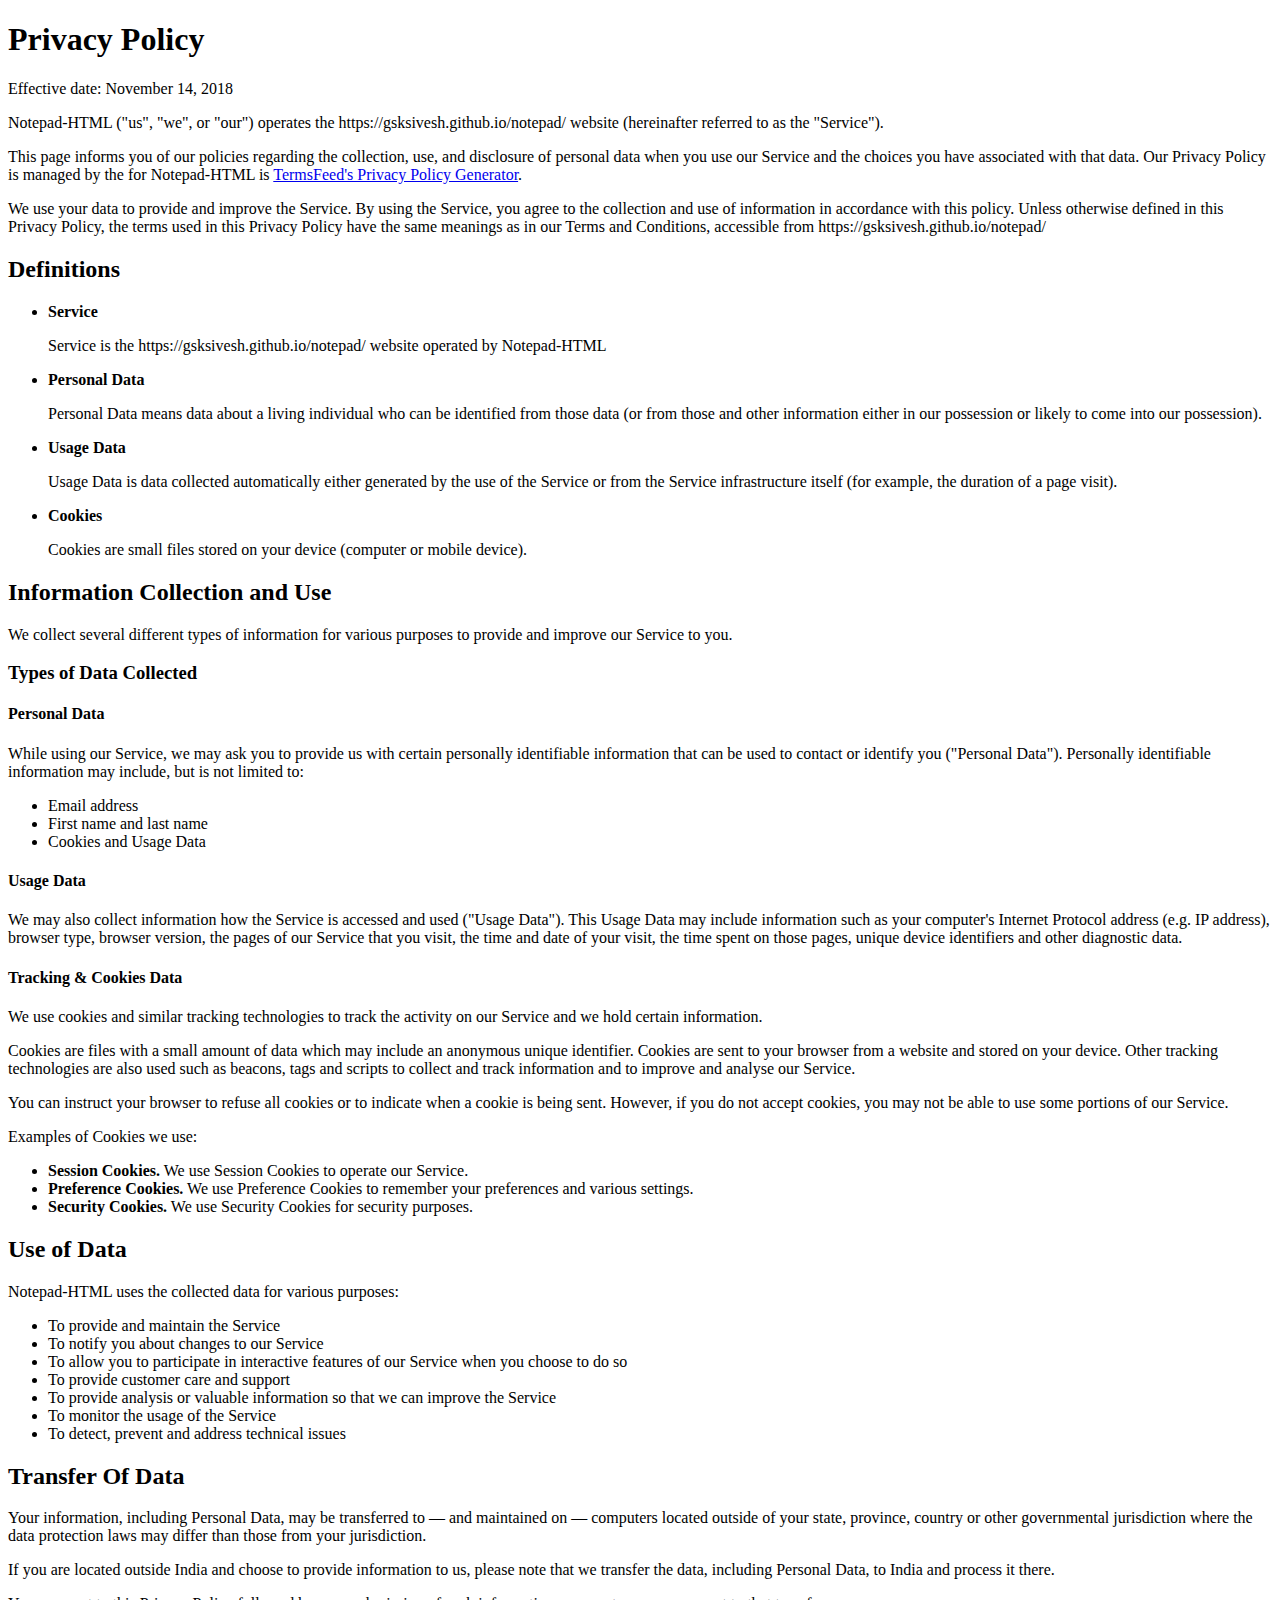
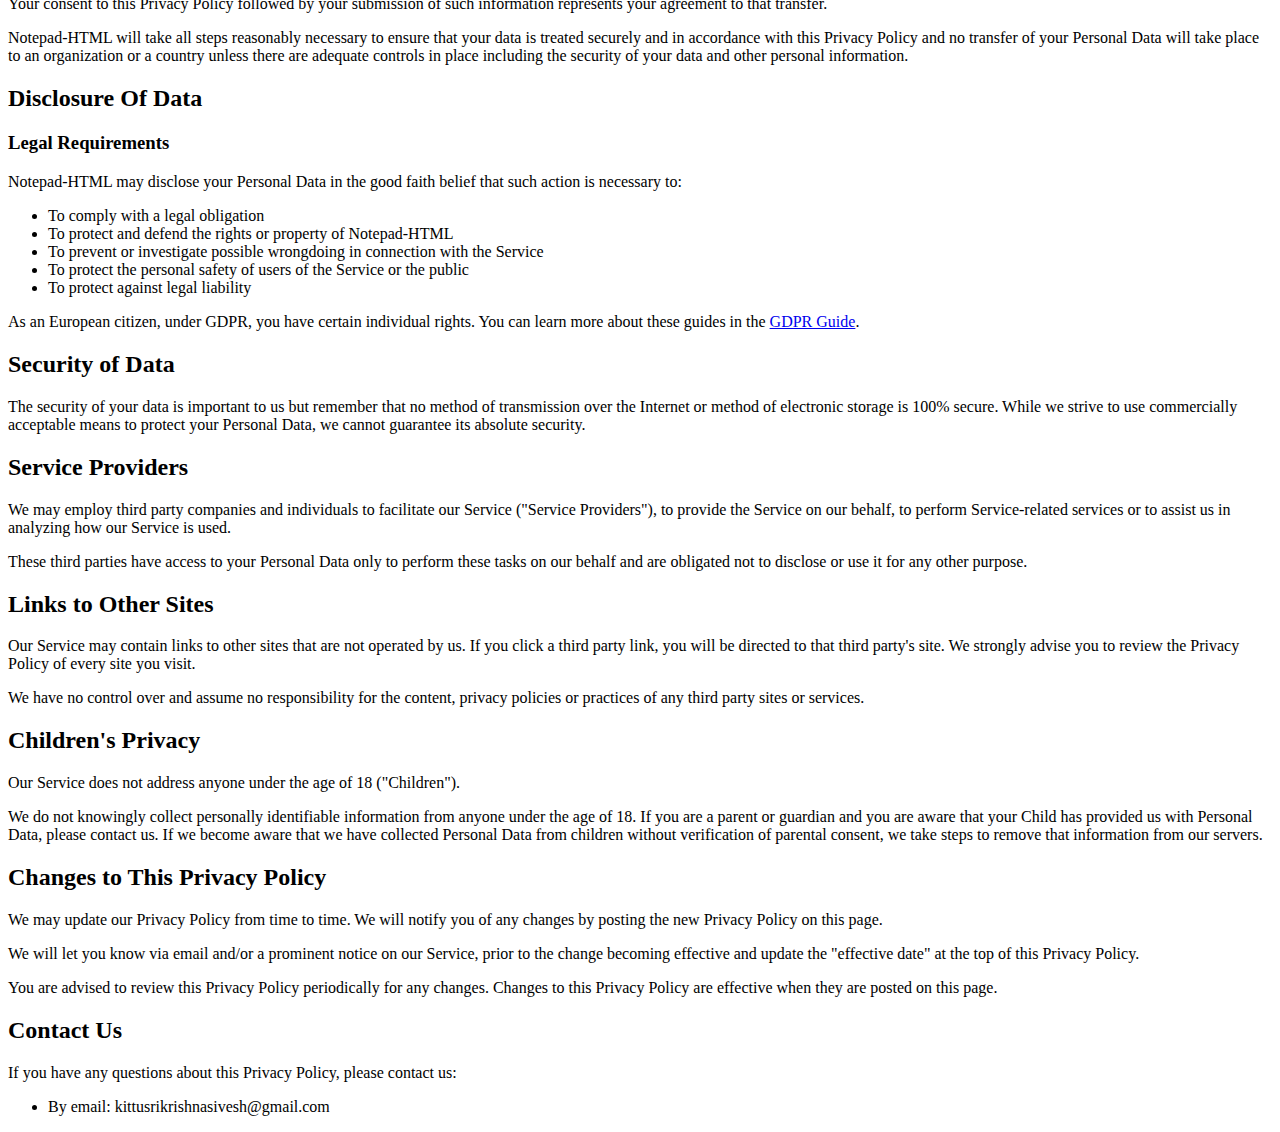
<file: privacy-policy.html>
<!DOCTYPE html>
<html lang="en">
<head>
    <meta charset="UTF-8">
    <title>Privacy Policy</title>
</head>
<body>
<h1>Privacy Policy</h1>


<p>Effective date: November 14, 2018</p>


<p>Notepad-HTML ("us", "we", or "our") operates the https://gsksivesh.github.io/notepad/ website (hereinafter referred to as the "Service").</p>

<p>This page informs you of our policies regarding the collection, use, and disclosure of personal data when you use our Service and the choices you have associated with that data. Our Privacy Policy is managed by the  for Notepad-HTML is <a href="https://termsfeed.com/privacy-policy/generator/privacy-policy.html">TermsFeed's Privacy Policy Generator</a>.</p>

<p>We use your data to provide and improve the Service. By using the Service, you agree to the collection and use of information in accordance with this policy. Unless otherwise defined in this Privacy Policy, the terms used in this Privacy Policy have the same meanings as in our Terms and Conditions, accessible from https://gsksivesh.github.io/notepad/</p>

<h2>Definitions</h2>
<ul>
    <li>
        <p><strong>Service</strong></p>
        <p>Service is the https://gsksivesh.github.io/notepad/ website operated by Notepad-HTML</p>
    </li>
    <li>
        <p><strong>Personal Data</strong></p>
        <p>Personal Data means data about a living individual who can be identified from those data (or from those and other information either in our possession or likely to come into our possession).</p>
    </li>
    <li>
        <p><strong>Usage Data</strong></p>
        <p>Usage Data is data collected automatically either generated by the use of the Service or from the Service infrastructure itself (for example, the duration of a page visit).</p>
    </li>
    <li>
        <p><strong>Cookies</strong></p>
        <p>Cookies are small files stored on your device (computer or mobile device).</p>
    </li>
</ul>

<h2>Information Collection and Use</h2>
<p>We collect several different types of information for various purposes to provide and improve our Service to you.</p>

<h3>Types of Data Collected</h3>

<h4>Personal Data</h4>
<p>While using our Service, we may ask you to provide us with certain personally identifiable information that can be used to contact or identify you ("Personal Data"). Personally identifiable information may include, but is not limited to:</p>

<ul>
    <li>Email address</li><li>First name and last name</li><li>Cookies and Usage Data</li>
</ul>

<h4>Usage Data</h4>

<p>We may also collect information how the Service is accessed and used ("Usage Data"). This Usage Data may include information such as your computer's Internet Protocol address (e.g. IP address), browser type, browser version, the pages of our Service that you visit, the time and date of your visit, the time spent on those pages, unique device identifiers and other diagnostic data.</p>

<h4>Tracking &amp; Cookies Data</h4>
<p>We use cookies and similar tracking technologies to track the activity on our Service and we hold certain information.</p>
<p>Cookies are files with a small amount of data which may include an anonymous unique identifier. Cookies are sent to your browser from a website and stored on your device. Other tracking technologies are also used such as beacons, tags and scripts to collect and track information and to improve and analyse our Service.</p>
<p>You can instruct your browser to refuse all cookies or to indicate when a cookie is being sent. However, if you do not accept cookies, you may not be able to use some portions of our Service.</p>
<p>Examples of Cookies we use:</p>
<ul>
    <li><strong>Session Cookies.</strong> We use Session Cookies to operate our Service.</li>
    <li><strong>Preference Cookies.</strong> We use Preference Cookies to remember your preferences and various settings.</li>
    <li><strong>Security Cookies.</strong> We use Security Cookies for security purposes.</li>
</ul>

<h2>Use of Data</h2>

<p>Notepad-HTML uses the collected data for various purposes:</p>
<ul>
    <li>To provide and maintain the Service</li>
    <li>To notify you about changes to our Service</li>
    <li>To allow you to participate in interactive features of our Service when you choose to do so</li>
    <li>To provide customer care and support</li>
    <li>To provide analysis or valuable information so that we can improve the Service</li>
    <li>To monitor the usage of the Service</li>
    <li>To detect, prevent and address technical issues</li>
</ul>

<h2>Transfer Of Data</h2>
<p>Your information, including Personal Data, may be transferred to — and maintained on — computers located outside of your state, province, country or other governmental jurisdiction where the data protection laws may differ than those from your jurisdiction.</p>
<p>If you are located outside India and choose to provide information to us, please note that we transfer the data, including Personal Data, to India and process it there.</p>
<p>Your consent to this Privacy Policy followed by your submission of such information represents your agreement to that transfer.</p>
<p>Notepad-HTML will take all steps reasonably necessary to ensure that your data is treated securely and in accordance with this Privacy Policy and no transfer of your Personal Data will take place to an organization or a country unless there are adequate controls in place including the security of your data and other personal information.</p>

<h2>Disclosure Of Data</h2>

<h3>Legal Requirements</h3>
<p>Notepad-HTML may disclose your Personal Data in the good faith belief that such action is necessary to:</p>
<ul>
    <li>To comply with a legal obligation</li>
    <li>To protect and defend the rights or property of Notepad-HTML</li>
    <li>To prevent or investigate possible wrongdoing in connection with the Service</li>
    <li>To protect the personal safety of users of the Service or the public</li>
    <li>To protect against legal liability</li>
</ul>

<p>As an European citizen, under GDPR, you have certain individual rights. You can learn more about these guides in the <a href="https://termsfeed.com/blog/gdpr/#Individual_Rights_Under_the_GDPR">GDPR Guide</a>.</p>

<h2>Security of Data</h2>
<p>The security of your data is important to us but remember that no method of transmission over the Internet or method of electronic storage is 100% secure. While we strive to use commercially acceptable means to protect your Personal Data, we cannot guarantee its absolute security.</p>

<h2>Service Providers</h2>
<p>We may employ third party companies and individuals to facilitate our Service ("Service Providers"), to provide the Service on our behalf, to perform Service-related services or to assist us in analyzing how our Service is used.</p>
<p>These third parties have access to your Personal Data only to perform these tasks on our behalf and are obligated not to disclose or use it for any other purpose.</p>




<h2>Links to Other Sites</h2>
<p>Our Service may contain links to other sites that are not operated by us. If you click a third party link, you will be directed to that third party's site. We strongly advise you to review the Privacy Policy of every site you visit.</p>
<p>We have no control over and assume no responsibility for the content, privacy policies or practices of any third party sites or services.</p>


<h2>Children's Privacy</h2>
<p>Our Service does not address anyone under the age of 18 ("Children").</p>
<p>We do not knowingly collect personally identifiable information from anyone under the age of 18. If you are a parent or guardian and you are aware that your Child has provided us with Personal Data, please contact us. If we become aware that we have collected Personal Data from children without verification of parental consent, we take steps to remove that information from our servers.</p>


<h2>Changes to This Privacy Policy</h2>
<p>We may update our Privacy Policy from time to time. We will notify you of any changes by posting the new Privacy Policy on this page.</p>
<p>We will let you know via email and/or a prominent notice on our Service, prior to the change becoming effective and update the "effective date" at the top of this Privacy Policy.</p>
<p>You are advised to review this Privacy Policy periodically for any changes. Changes to this Privacy Policy are effective when they are posted on this page.</p>


<h2>Contact Us</h2>
<p>If you have any questions about this Privacy Policy, please contact us:</p>
<ul>
    <li>By email: kittusrikrishnasivesh@gmail.com</li>

</ul>
</body>
</html>
</file>
